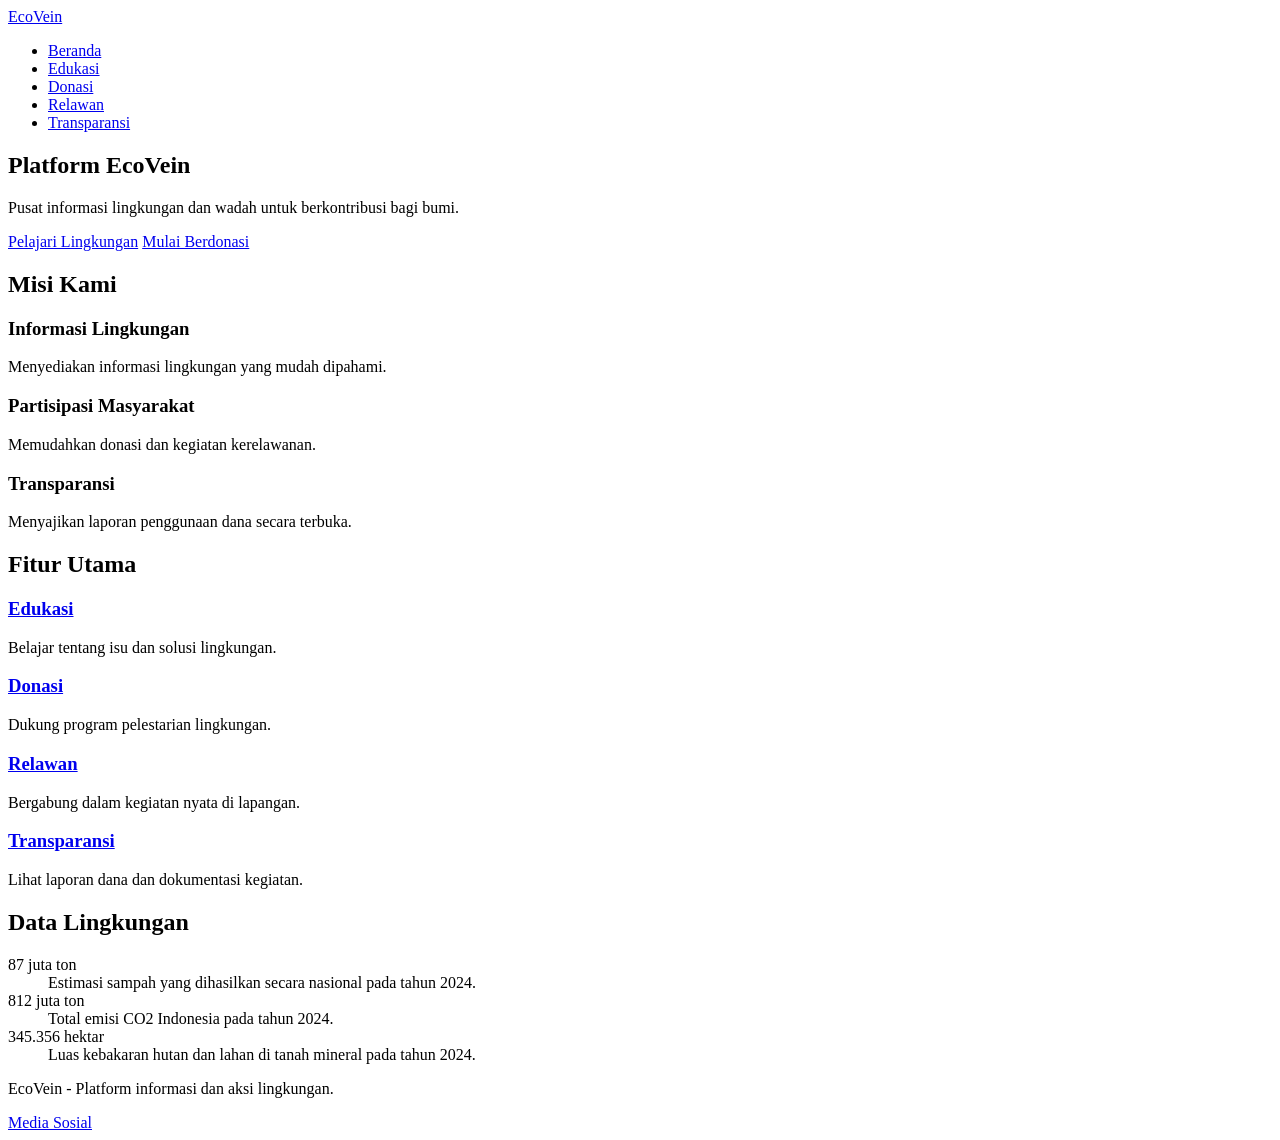
<file: index.html>
<!DOCTYPE html>
<html lang="id">
<head>
    <meta charset="UTF-8">
    <meta name="viewport" content="width=device-width, initial-scale=1.0">
    <title>EcoVein</title>
</head>
<body>
    <header>
        <nav aria-label="Navigasi utama">
            <a href="index.html">EcoVein</a>
            <ul>
                <li><a href="index.html">Beranda</a></li>
                <li><a href="edukasi.html">Edukasi</a></li>
                <li><a href="donasi.html">Donasi</a></li>
                <li><a href="relawan.html">Relawan</a></li>
                <li><a href="transparansi.html">Transparansi</a></li>
            </ul>
        </nav>
    </header>

    <main>
        <section id="hero">
            <h1>Platform EcoVein</h1>
            <p>Pusat informasi lingkungan dan wadah untuk berkontribusi bagi bumi.</p>
            <a href="edukasi.html">Pelajari Lingkungan</a>
            <a href="donasi.html">Mulai Berdonasi</a>
        </section>

        <section id="misi">
            <h2>Misi Kami</h2>
            <article>
                <h3>Informasi Lingkungan</h3>
                <p>Menyediakan informasi lingkungan yang mudah dipahami.</p>
            </article>
            <article>
                <h3>Partisipasi Masyarakat</h3>
                <p>Memudahkan donasi dan kegiatan kerelawanan.</p>
            </article>
            <article>
                <h3>Transparansi</h3>
                <p>Menyajikan laporan penggunaan dana secara terbuka.</p>
            </article>
        </section>

        <section id="fitur">
            <h2>Fitur Utama</h2>
            <article>
                <h3><a href="edukasi.html">Edukasi</a></h3>
                <p>Belajar tentang isu dan solusi lingkungan.</p>
            </article>
            <article>
                <h3><a href="donasi.html">Donasi</a></h3>
                <p>Dukung program pelestarian lingkungan.</p>
            </article>
            <article>
                <h3><a href="relawan.html">Relawan</a></h3>
                <p>Bergabung dalam kegiatan nyata di lapangan.</p>
            </article>
            <article>
                <h3><a href="transparansi.html">Transparansi</a></h3>
                <p>Lihat laporan dana dan dokumentasi kegiatan.</p>
            </article>
        </section>

        <section id="data-fakta">
            <h2>Data Lingkungan</h2>
            <dl>
                <dt>87 juta ton</dt>
                <dd>Estimasi sampah yang dihasilkan secara nasional pada tahun 2024.</dd>
                <dt>812 juta ton</dt>
                <dd>Total emisi CO2 Indonesia pada tahun 2024.</dd>
                <dt>345.356 hektar</dt>
                <dd>Luas kebakaran hutan dan lahan di tanah mineral pada tahun 2024.</dd>
            </dl>
        </section>
    </main>

    <footer id="footer">
        <p>EcoVein - Platform informasi dan aksi lingkungan.</p>
        <nav aria-label="Tautan sosial">
            <a href="#">Media Sosial</a>
        </nav>
    </footer>
</body>
</html>
</file>
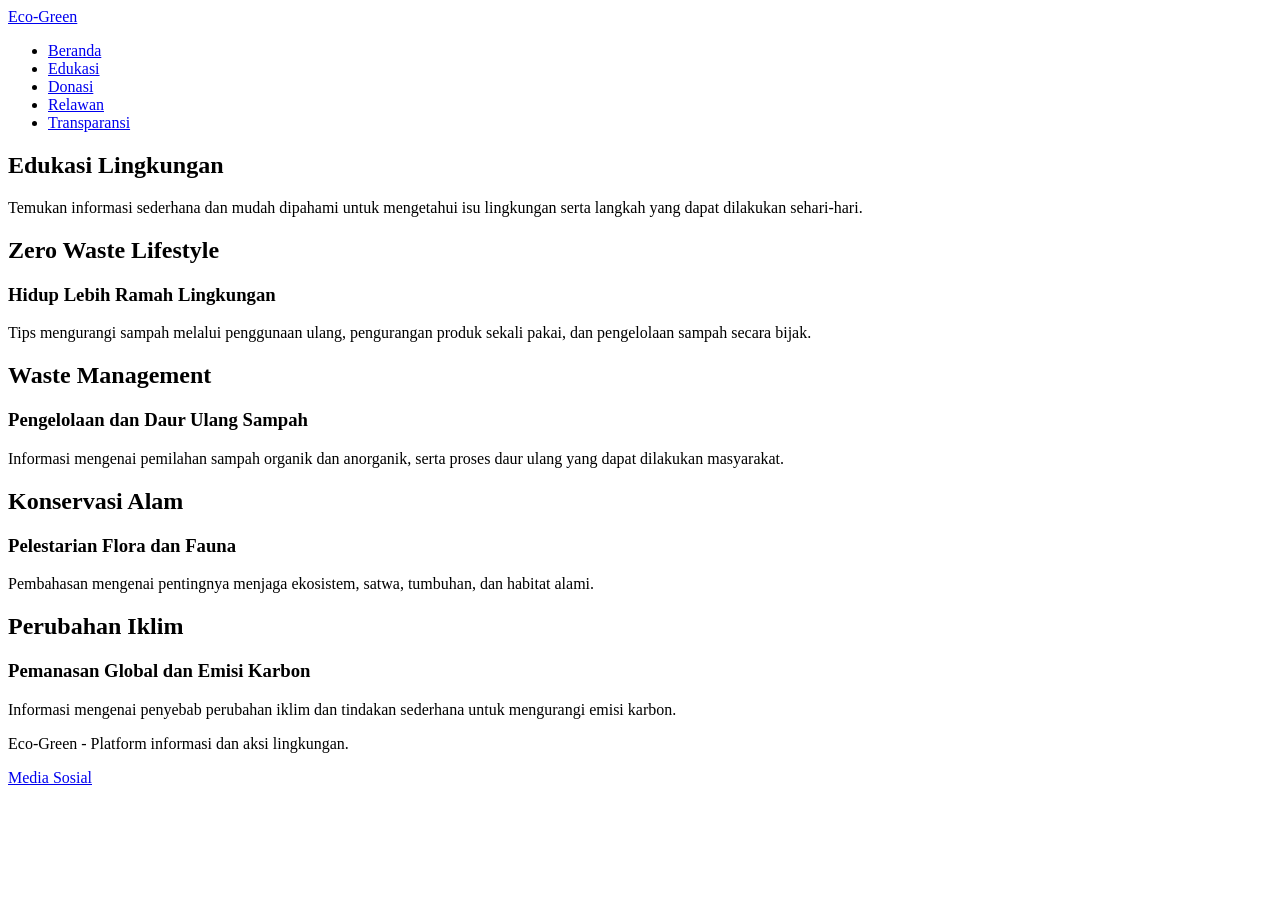
<file: edukasi.html>
<!DOCTYPE html>
<html lang="en">
<head>
    <meta charset="UTF-8">
    <meta name="viewport" content="width=device-width, initial-scale=1.0">
    <title>EcoVein</title>
</head>
<body>
    <header>
        <nav aria-label="Navigasi utama">
            <a href="index.html">Eco-Green</a>
            <ul>
                <li><a href="index.html">Beranda</a></li>
                <li><a href="edukasi.html" aria-current="page">Edukasi</a></li>
                <li><a href="donasi.html">Donasi</a></li>
                <li><a href="relawan.html">Relawan</a></li>
                <li><a href="transparansi.html">Transparansi</a></li>
            </ul>
        </nav>
    </header>

    <main>
        <section id="intro-edukasi">
            <h1>Edukasi Lingkungan</h1>
            <p>
                Temukan informasi sederhana dan mudah dipahami untuk mengetahui
                isu lingkungan serta langkah yang dapat dilakukan sehari-hari.
            </p>
        </section>

        <section id="zero-waste">
            <h2>Zero Waste Lifestyle</h2>
            <article>
                <h3>Hidup Lebih Ramah Lingkungan</h3>
                <p>
                    Tips mengurangi sampah melalui penggunaan ulang, pengurangan
                    produk sekali pakai, dan pengelolaan sampah secara bijak.
                </p>
            </article>
        </section>

        <section id="waste-mgmt">
            <h2>Waste Management</h2>
            <article>
                <h3>Pengelolaan dan Daur Ulang Sampah</h3>
                <p>
                    Informasi mengenai pemilahan sampah organik dan anorganik,
                    serta proses daur ulang yang dapat dilakukan masyarakat.
                </p>
            </article>
        </section>

        <section id="konservasi">
            <h2>Konservasi Alam</h2>
            <article>
                <h3>Pelestarian Flora dan Fauna</h3>
                <p>
                    Pembahasan mengenai pentingnya menjaga ekosistem, satwa,
                    tumbuhan, dan habitat alami.
                </p>
            </article>
        </section>

        <section id="perubahan-iklim">
            <h2>Perubahan Iklim</h2>
            <article>
                <h3>Pemanasan Global dan Emisi Karbon</h3>
                <p>
                    Informasi mengenai penyebab perubahan iklim dan tindakan
                    sederhana untuk mengurangi emisi karbon.
                </p>
            </article>
        </section>
    </main>

    <footer id="footer">
        <p>Eco-Green - Platform informasi dan aksi lingkungan.</p>
        <nav aria-label="Tautan sosial">
            <a href="#">Media Sosial</a>
        </nav>
    </footer>
</body>
</html>
</file>
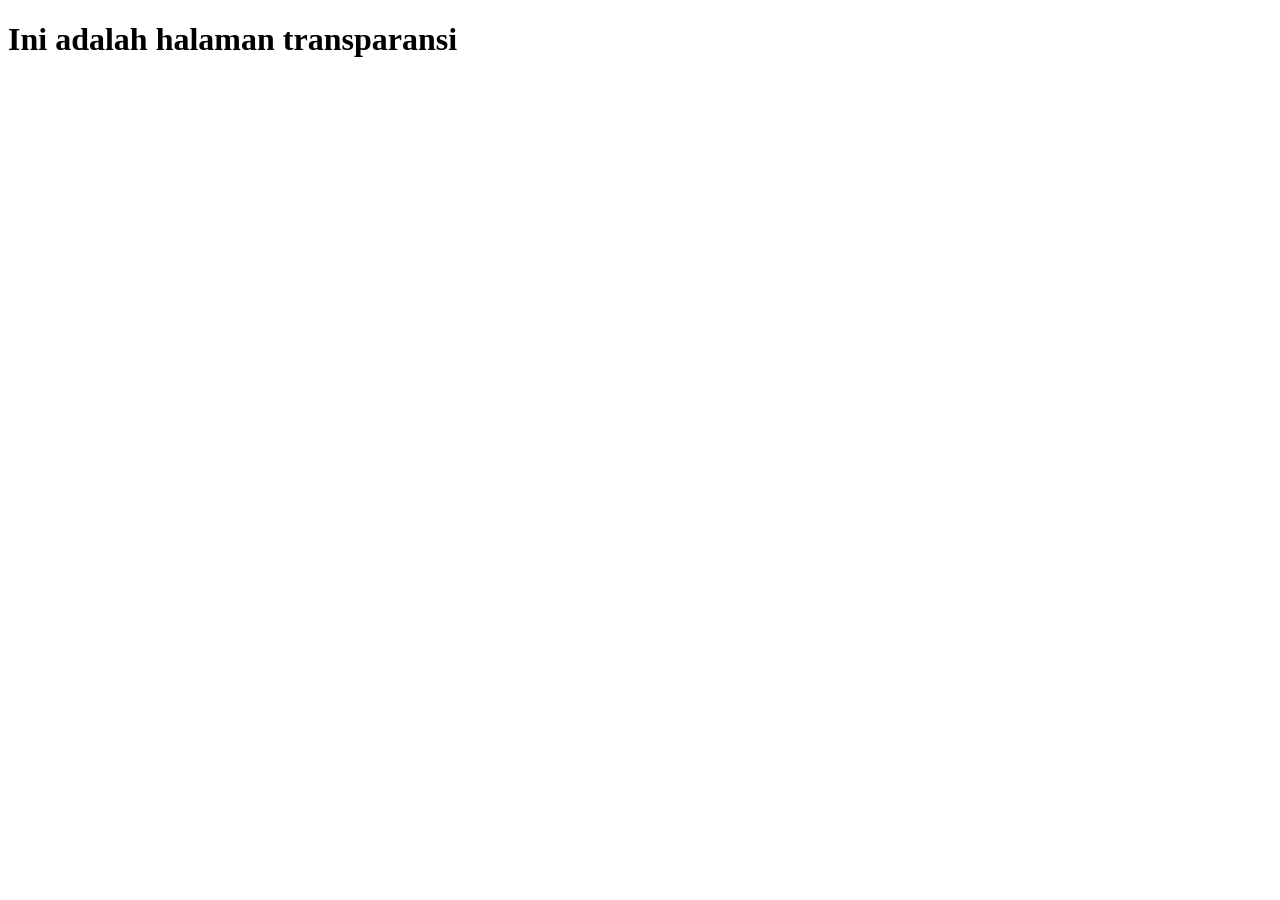
<file: transparansi.html>
<!DOCTYPE html>
<html lang="id">
<head>
    <meta charset="UTF-8">
    <meta name="viewport" content="width=device-width, initial-scale=1.0">
    <title>EcoVein</title>
</head>
<body>
    <h1>Ini adalah halaman transparansi</h1>
</body>
</html>
</file>
